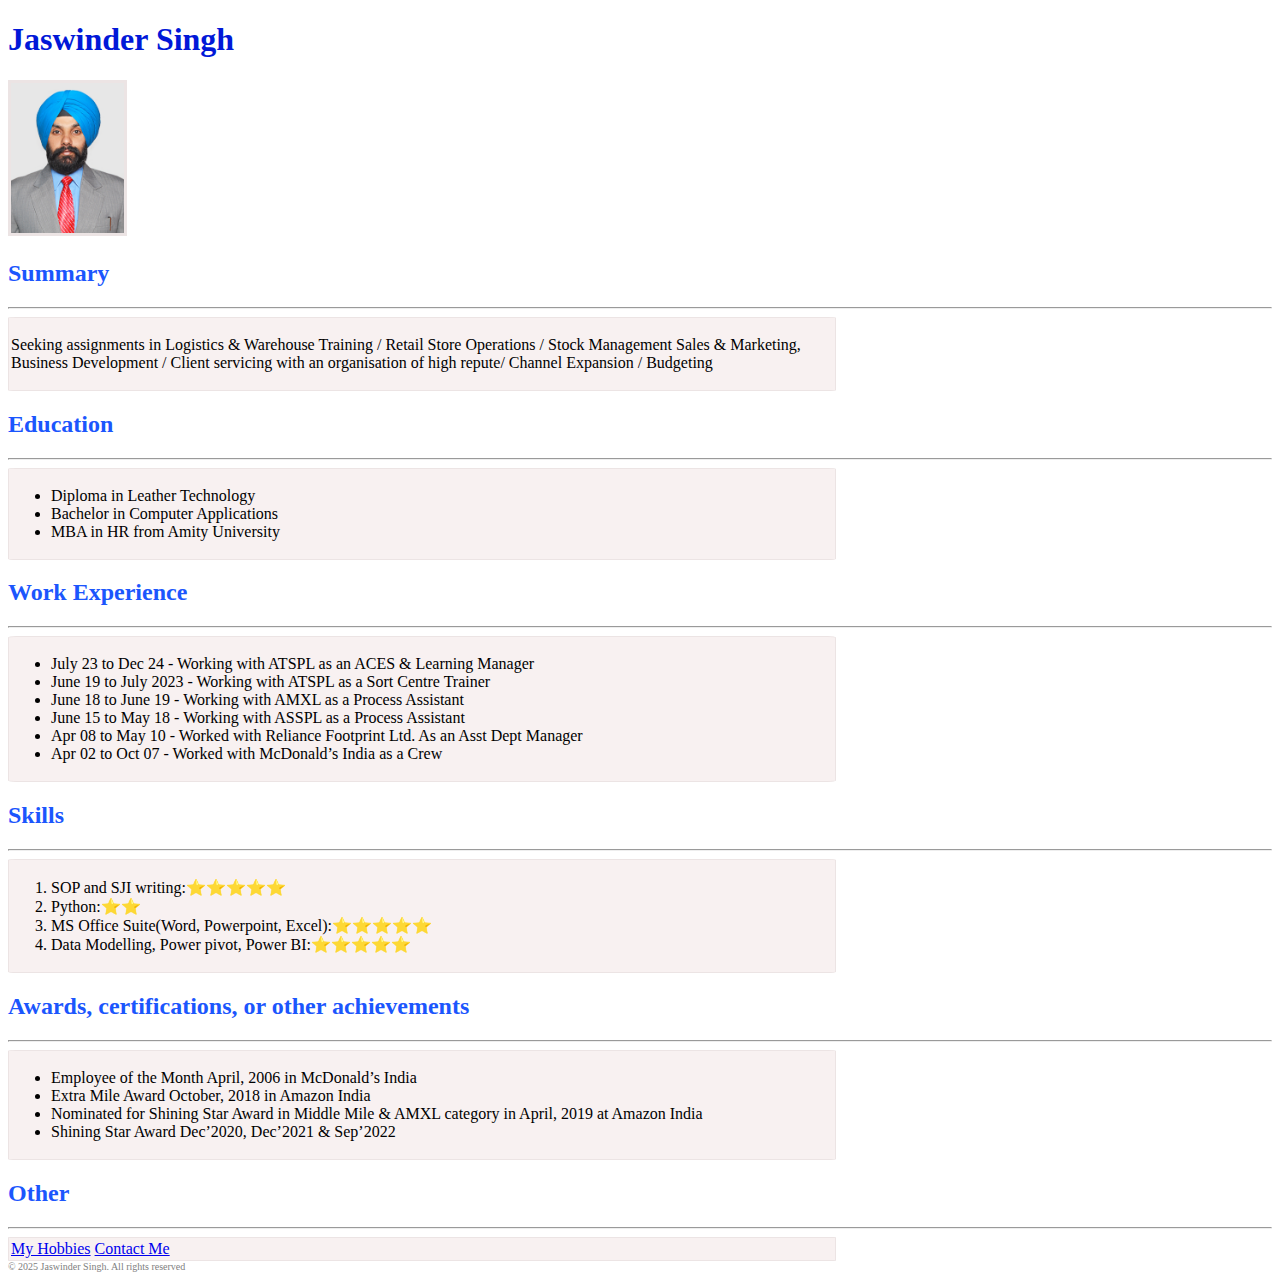
<file: index.html>
<!DOCTYPE html>
<html lang="en">

    <head>
       <meta charset="UTF-8">
       <meta name="viewport" content="width=device-width, initial-scale=1.0">
       <title>My resume</title>
       <link rel="stylesheet" href="./style.css">

        <link rel="preconnect" href="https://fonts.googleapis.com">
        <link rel="preconnect" href="https://fonts.gstatic.com" crossorigin>
        <link href="https://fonts.googleapis.com/css2?family=Libre+Baskerville:ital,wght@0,400;0,700;1,400&family=Special+Gothic+Expanded+One&family=Tuffy:ital,wght@0,400;0,700;1,400;1,700&display=swap" rel="stylesheet">
        
    </head>

    <body>
    <h1>Jaswinder Singh</h1>
    <img src="./personal/Photo.jpg" alt="profile pic of Jaswinder Singh" height="150">
        <h2>Summary</h2>
    <hr>
    <div class="precis">    
        <p>
            Seeking assignments in Logistics & Warehouse Training / Retail Store Operations / Stock Management
            Sales & Marketing, Business Development / Client servicing with an organisation of high repute/
            Channel Expansion / Budgeting 
        </p>
    </div>
        <h2>Education</h2>
    <hr>
    <div class="education">
        <ul>
            <li>Diploma in Leather Technology</li>
            <li>Bachelor in Computer Applications</li>   
            <li>MBA in HR from Amity University</li>
        </ul>
    </div>    
        <h2>Work Experience</h2>
    <hr>
        <div class="experience">
        <ul>
            <li>July 23 to Dec 24 - Working with ATSPL as an ACES & Learning Manager</li>
            <li>June 19 to July 2023 - Working with ATSPL as a Sort Centre Trainer</li>
            <li>June 18 to June 19 - Working with AMXL as a Process Assistant</li>
            <li>June 15 to May  18 - Working with ASSPL as a Process Assistant</li>
            <li>Apr  08 to May  10 - Worked with Reliance Footprint Ltd. As an Asst Dept Manager</li>
            <li>Apr  02 to Oct  07 - Worked with McDonald’s India as a Crew</li>

        </ul>
        </div>

        <h2>Skills</h2>
    <hr>
        <div class="skills">
        <ol>
            <li>SOP and SJI writing:⭐️⭐️⭐️⭐️⭐️</li>
            <li>Python:⭐️⭐️</li>
            <li>MS Office Suite(Word, Powerpoint, Excel):⭐️⭐️⭐️⭐️⭐️</li>
            <li>Data Modelling, Power pivot, Power BI:⭐️⭐️⭐️⭐️⭐️</li>

        </ol>
        </div>
    <h2>Awards, certifications, or other achievements</h2>
    <hr>
        <div class="awards">
        <ul>
            <li>Employee of the Month April, 2006 in McDonald’s India</li>
            <li>Extra Mile Award October, 2018 in Amazon India</li>
            <li>Nominated for Shining Star Award in Middle Mile & AMXL category in April, 2019 at Amazon India</li>
            <li>Shining Star Award Dec’2020, Dec’2021 & Sep’2022</li>
         </ul>    
        </div>

    <h2>Other</h2>
    <hr>
         <div id="links">
           <a href="./personal/hobbies.html">My Hobbies</a>
           <a href="./personal/contact.html">Contact Me</a>
         </div>

    </body>
    
<footer>&copy; 2025 Jaswinder Singh. All rights reserved</footer>
</html>
</file>
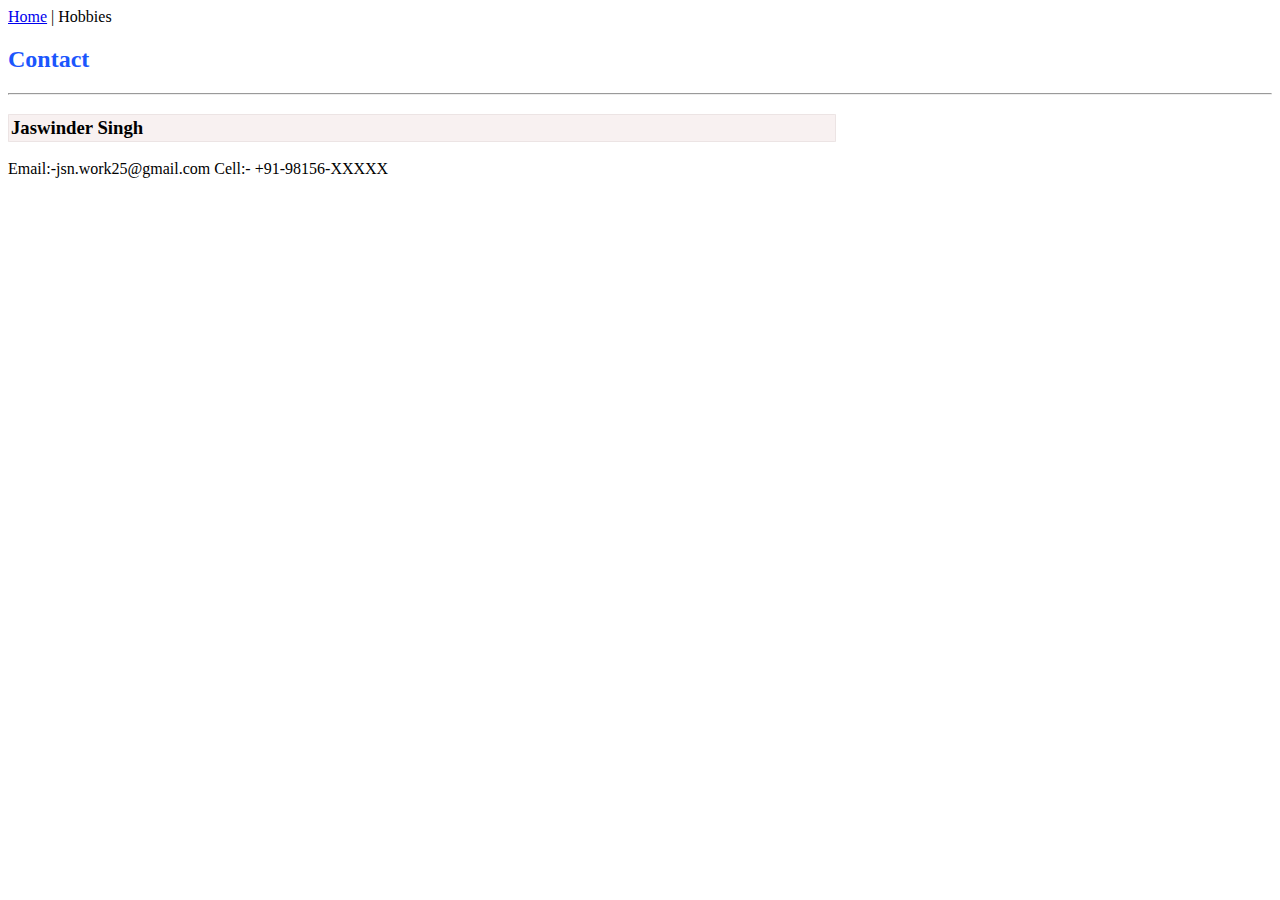
<file: personal/contact.html>
<!DOCTYPE html>
<html>

<head>
    <title>Contact me</title>   
    <link rel="stylesheet" href="../style.css">

</head>

<a href="../index.html">Home</a>
<a>| Hobbies</a>

<body>
    <h2>Contact</h2>
<hr>


<h3>Jaswinder Singh</h3>
<p>
Email:-jsn.work25@gmail.com
Cell:- +91-98156-XXXXX
</p>

</body>

</html>
</file>
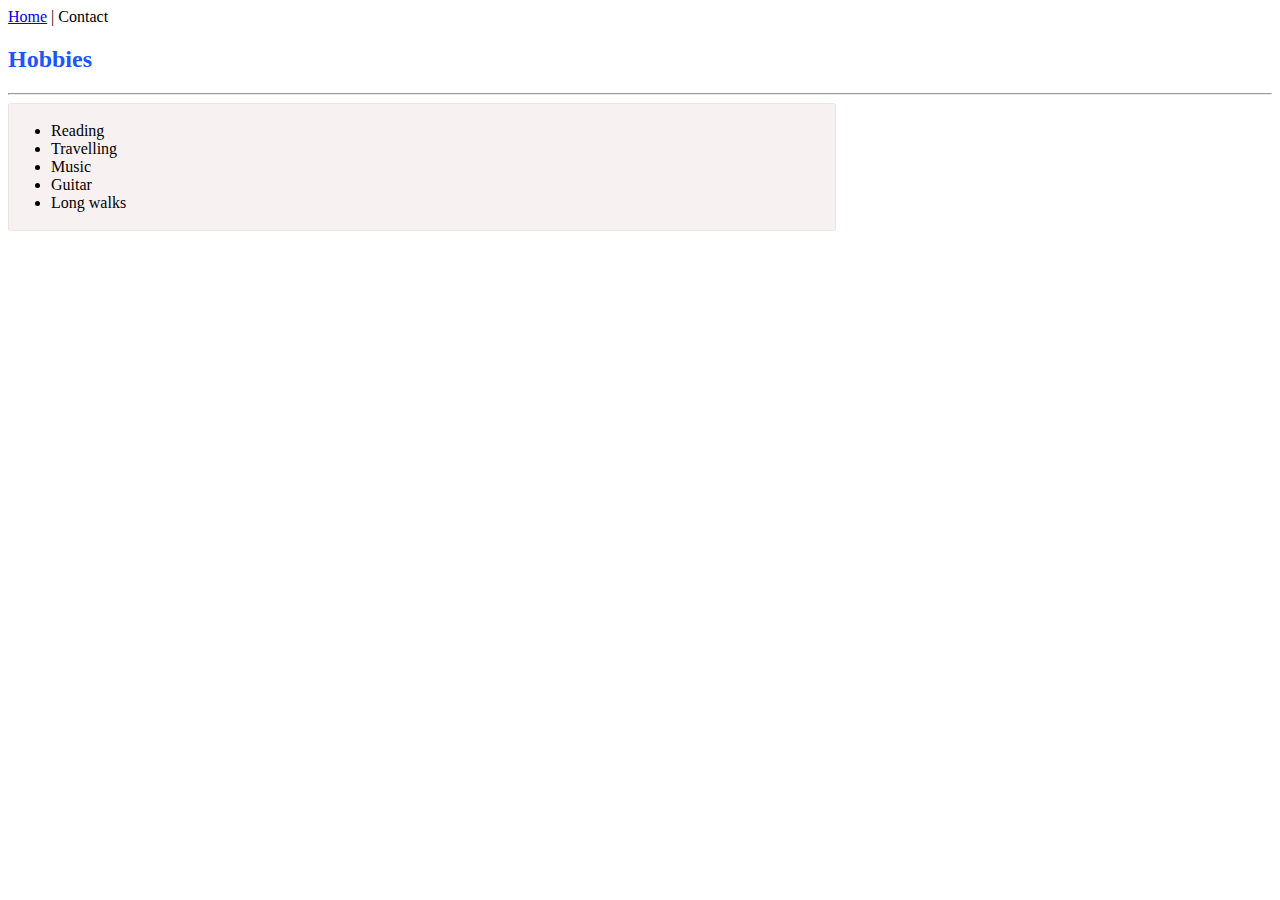
<file: personal/hobbies.html>
<!DOCTYPE html>
<html>
<head>
    <title>Hobbies</title>
    <link rel="stylesheet" href="../style.css">
</head>

<a href="../index.html">Home</a>
<a>| Contact</a>

<body>
    <h2>Hobbies</h2>
    <hr>
    <div class="hobbies">
    <ul>
        <li>Reading</li>
        <li>Travelling</li>
        <li>Music</li>
        <li>Guitar</li>
        <li>Long walks</li>
    </ul>
    </div>
</body>
</html>
</file>
<file: style.css>
h1 {
    color : #0118d8;
}
h2 {
    color : #1B56FD
}

h3 , div{
    background-color: #f8f1f1;
    width: 65%;
    padding : 2px;
    border-radius:1% ;
    border: 1px solid #ece4e4;
}
img {
    border: 3px solid #ece4e4;
}

footer {
    color : grey;
    font-size: 10px;
}

.special-gothic-expanded-one-regular {
    font-family: "Special Gothic Expanded One", sans-serif;
    font-weight: 400;
    font-style: normal;
  }
</file>
